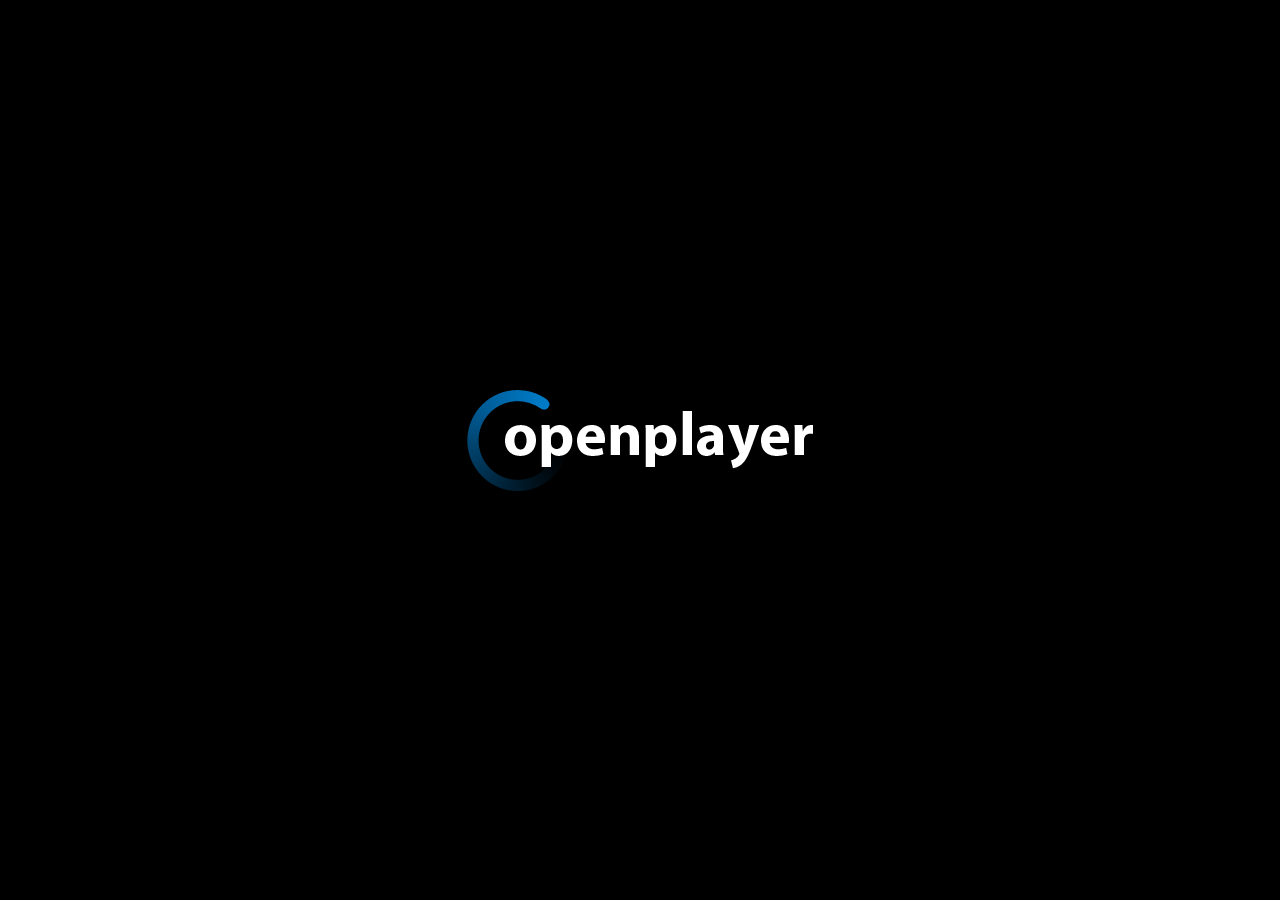
<file: index.htm>
<!DOCTYPE HTML>
<html lang="ru-RU">
<head>
	<title>OpenPlayer</title>
	<meta charset="UTF-8">
	<link rel="icon" sizes="16x16" href="http://openplayer.ru/favicon.ico">
	<style type="text/css">
		BODY {
			background:#000;
			overflow:hidden;
			}
		H1 {
			position:absolute;
			top:50%;
			left:50%;
			margin:-60px 0 0 -173px;
			width:346px;
			height:101px;
			background:url(i/openplayer.png) no-repeat;
			text-indent:-9999px;
			opacity:0;
			-webkit-transition:all .5s ease-out;
			-moz-transition:all .5s ease-out;
			-o-transition:all .5s ease-out;
			transition:all .5s ease-out;
			-webkit-transform:scale(10);
			-moz-transform:scale(10);
			-o-transform:scale(10);
			transform:scale(10);
			}
		H1.init {
			-webkit-transform:scale(1);
			-moz-transform:scale(1);
			-o-transform:scale(1);
			transform:scale(1);
			opacity:1;
			}
	</style>
	<script type="text/javascript">
		window.onload = function () {
			document.getElementsByTagName('h1')[0].className='init';
		}
	</script>
</head>
<body>
	<h1>OpenPlayer</h1>
</body>
</html>
</file>
